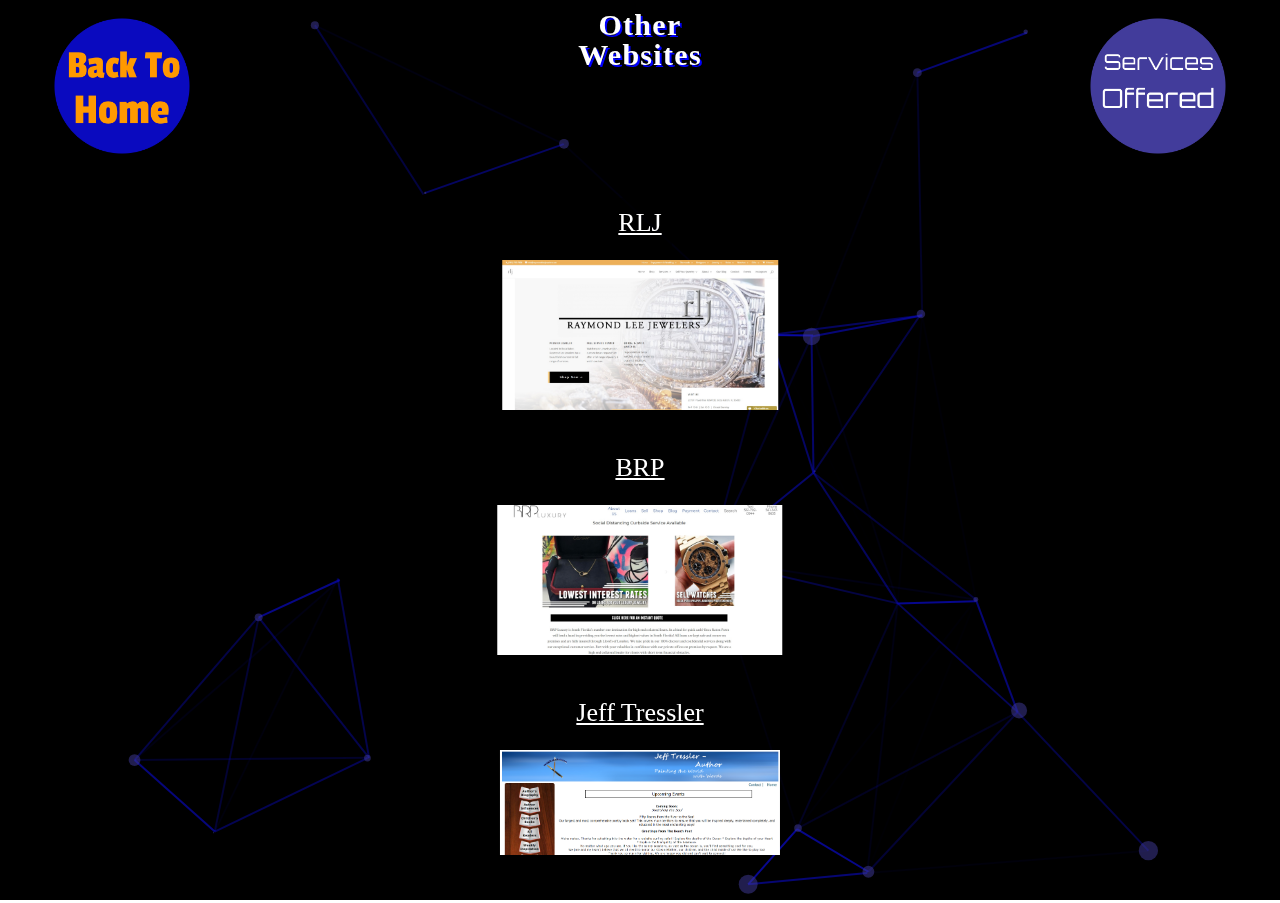
<file: private/others.html>
<!doctype html>
<html>
<head>
    <meta name="robots" content="index, follow" />
    <meta name="viewport" content="width=device-width, initial-scale=1.0">
  <!-- Global site tag (gtag.js) - Google Analytics -->
<script async src="https://www.googletagmanager.com/gtag/js?id=UA-131180707-3"></script>
<script>
  window.dataLayer = window.dataLayer || [];
  function gtag(){dataLayer.push(arguments);}
  gtag('js', new Date());

  gtag('config', 'UA-131180707-3');
</script>

  <meta name="description" content="Other sites by Private Tech Services.">
  <meta name="keywords" content="Private Tech Services, web design, web development, web developer for hire, get a nice website, get professional website, get business website, how to get a business website, get a website made, custom website, get custom website">
  <script src="jquery.js" type="text/javascript"></script>
  <script src="js.js" type="text/javascript"></script>
  <link type="text/css" rel="stylesheet" href="reset.css">
  <link type="text/css" rel="stylesheet" href="othersCss.css">
  <meta charset="utf-8">
    <link rel="shortcut icon" type="image/x-icon" href="favicon.ico" />
    <title>Other Sites</title>
    <meta property="og:title" content="Private Tech Services" />
    <meta property="og:url" content="https://privatetechservices.com/" />
    <meta property="og:image" content="favicon.png" />
    <meta property="og:description" content="Other websites - Private Tech Services" />
</head>
<body>

    <div id="particles-js"></div>
<script src="particles/particles.js"></script>
<script src="particles/app_others.js"></script>

    <h1>Other<br>Websites</h1>

    <div id="clickHome" class="imgGood">
<a href="index.html"><img src="./pics/home.png"></a>
      </div>

      <div id="clickServices" class="imgGood">
<a href="services.html"><img src="./pics/serviceButton.png"></a>
        </div>

<div id="content">

<div class="main">
    <div class="thelabel"><a target="_BLANK" href="https://raymondleejewelers.net">RLJ</a></div>
    <div class=" theImg imgGood">
        <a target="_BLANK" href="https://raymondleejewelers.net"><img src="pics/RLJ.jpg"></a>
    </div></div>

    <div class="main">
        <div class="thelabel"><a target="_BLANK" href="https://bocaratonpawn.com">BRP</a></div>
        <div class=" theImg imgGood">
            <a target="_BLANK" href="https://bocaratonpawn.com"><img src="pics/BRP.jpg"></a>
        </div></div>

<div class="main">
    <div class="thelabel"><a target="_BLANK" href="https://jefftressler.info">Jeff Tressler</a></div>
    <div class=" theImg imgGood">
        <a target="_BLANK" href="https://jefftressler.com"><img src="pics/tressler.png"></a>
    </div></div>

  <div class="main">
      <div class="thelabel"><a target="_BLANK" href="https://showongoogle.com/">Organic SEO</a></div>
      <div class=" theImg imgGood">
          <a target="_BLANK" href="https://showongoogle.com/"><img src="pics/seoPic.jpg"></a>
      </div></div>

<!-- 
<div class="main">
    <div class="thelabel"><a href="https://viewsonyoutube.com">Get Youtube Views</a></div>
    <div class=" theImg imgGood">
        <a href="https://viewsonyoutube.com"><img src="pics/youtubeViews.jpg"></a>
    </div></div> 
-->

<div class="main">
  <div class="thelabel"><a target="_BLANK" href="https://primeempanada.com">Prime Empanada</a></div>
  <div class=" theImg imgGood">
      <a target="_BLANK" href="https://primeempanada.com"><img src="pics/primeFront.jpg"></a>
  </div></div>
<!--
<div class="main">
    <div class="thelabel"><a href="https://hotandhealthy.info">Hot And Healthy</a></div>
    <div class=" theImg imgGood">
        <a href="https://hotandhealthy.info"><img src="pics/hhCap.jpg"></a>
    </div></div>

<div class="main">
    <div class="thelabel"><a href="https://makelobbyismillegal.info">Make Lobbyism Illegal</a></div>
    <div class=" theImg imgGood">
        <a href="https://makelobbyismillegal.info"><img src="pics/lobbyCap.jpg"></a>
    </div></div>
    -->

</div>

    </div>
</body>
</html>
</file>
<file: private/othersCss.css>
html {
  /* background: url("./pics/newBack.jpg") no-repeat center center fixed; */
  -webkit-background-size: cover;
  -moz-background-size: cover;
  -o-background-size: cover;
  background-size: cover;
  height: 100%;
  overflow: hidden;
  z-index:-5;
}
#particles-js{
  position: absolute;
  height:100%;
  width:100%;
  left:0px;
  top:0px;
  z-index:-4;
  background-color: black;
}
h1{
  position: relative;
  top:10px;
  text-align: center;
  display: block;
  font-size:30px;
  margin-left: auto;
  margin-right: auto;
  color:white;
  font-weight: 650;
  text-shadow: 2px 2px blue;
  letter-spacing: 1.3px;
}
.imgGood img{
  position: absolute;
  top: 50%;
  left: 50%;
  transform: translateX(-50%) translateY(-50%);
  max-width: 100%;
  max-height: 100%;
}
#left{
  position: absolute;
  width:80%;
  height:30%;
  top:27.5%;
  left:10%;
  background-color: rgb(0,0,0,0.5);
  z-index: -4;
}
#label1{
  z-index: -4;
  position: absolute;
  width:80%;
  height:7.5%;
  top:57.5%;
  left:10%;
}
#right{
  position:absolute;
  width:80%;
  height:30%;
  top:65%;
  left:10%;
  background-color: rgb(0,0,0,0.5);
  z-index: -4;
}
#label2{
  position: absolute;
  z-index: -4;
  width:80%;
  height:7.5%;
  left:10%;
  top:20%;
}
#clickHome{
  position: absolute;
  z-index: -4;
  height:15%;
  width:15%;
  left:2%;
  top:2%;
}
#clickServices{
  position: absolute;
  z-index: -4;
  height:15%;
  width:15%;
  right:2%;
  top:2%;
}

/* width */
::-webkit-scrollbar {
  display:none;
}

/* Track */
::-webkit-scrollbar-track {
  background: black;
}

/* Handle */
::-webkit-scrollbar-thumb {
  background: #129cb7;
  border-radius: 3.5px;
}

/* Handle on hover */
::-webkit-scrollbar-thumb:hover {
  background: #555;
}

#content{
  position: absolute;
  height:75%;
  width:80%;
  top:20%;
  left:10%;
  /* background-color: rgba(0,0,0,0.8); */
  overflow-y:scroll;
}
.main{
  position:relative;
  text-align:center;
  top:30px;
  height:200px;
  width:100%;
  margin-bottom:45px;
}
.thelabel{
  height:auto;
  color:white;
  font-size: 26px;
  position: absolute;
  top:0;
  left:0;
  width:100%;
}
.thelabel a{
  color:white;
  padding:10px;
  background-color:rgba(0,0,0,0.6);
}
.thelabel a:visited{
  color:white;
}
.thelabel a:hover{
  color:rgb(149, 149, 240);
}
.theImg{
height: 150px;
top:50px;
left:0;
width:100%;
position:absolute;
}
</file>
